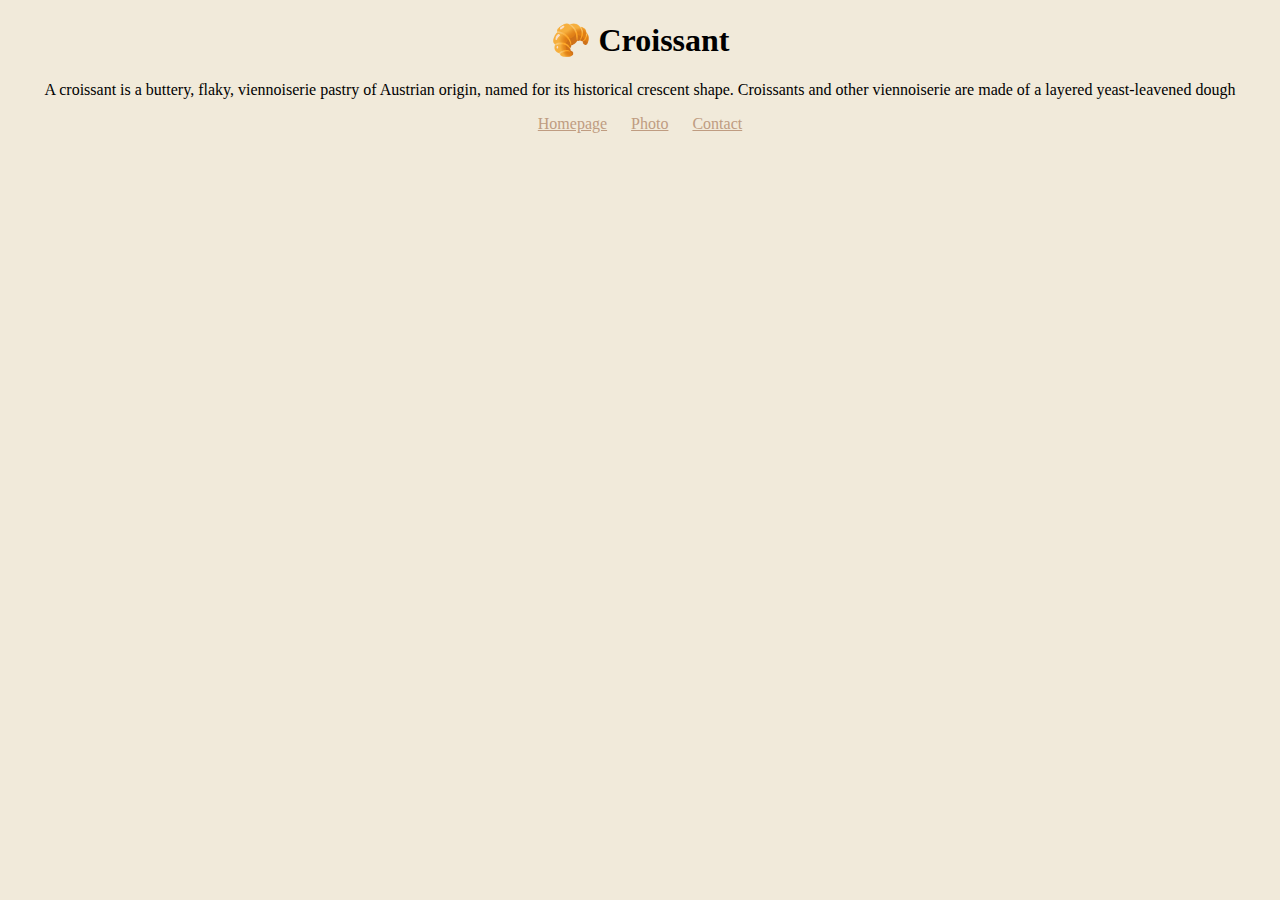
<file: index.html>
<!DOCTYPE html>
<html lang="en">
<head>
    <meta charset="UTF-8">
    <meta http-equiv="X-UA-Compatible" content="IE=edge">
    <meta name="viewport" content="width=device-width, initial-scale=1.0" />
    <link rel="stylesheet" href="/css/style.css">
    <title>The best Croissant in NewYork</title>
    <meta name="description" content="About Croissant">
</head>
<body>
    <h1>
        🥐 Croissant
    </h1>
    <p>
        A croissant is a buttery, flaky, viennoiserie pastry of Austrian origin, named for its historical crescent shape. Croissants and other viennoiserie are made of a layered yeast-leavened dough   
    </p>
    <footer>
        <a href="/" title="home">Homepage</a>
        <a href="photo.html" title="photo">Photo</a>
        <a href="contact.html" title="contact">Contact</a>
    </footer>
</body>
</html>
</file>
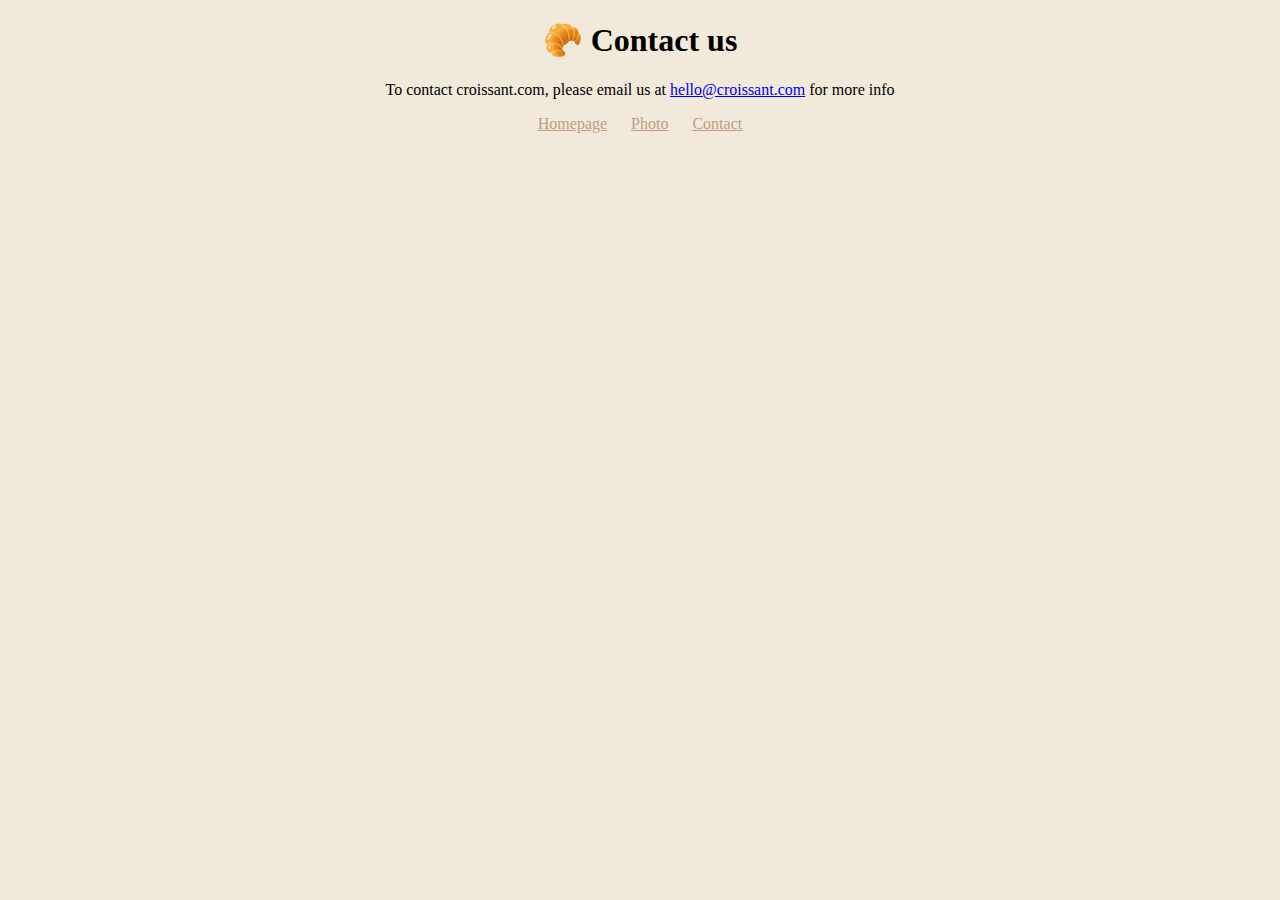
<file: contact.html>
<!DOCTYPE html>
<html lang="en">
<head>
    <meta charset="UTF-8">
    <meta http-equiv="X-UA-Compatible" content="IE=edge">
    <meta name="viewport" content="width=device-width, initial-scale=1.0" />
     <link rel="stylesheet" href="/css/style.css">
    <title>🥐 Contact Us - Croissant.com</title>
    <meta name="description" content="Contact Information">
</head>
<body>
    <h1>
        🥐 Contact us
    </h1>
    <p>
        To contact croissant.com, please email us at <a href="hello@croissant.com">hello@croissant.com</a> for more info
    </p>
    <footer>
        <a href="/" title="home">Homepage</a>
        <a href="/photo.html" target="_blank" title="photo">Photo</a>
        <a href="/contact.html" target="_blank" title="contact">Contact</a>
    </footer>
</body>
</html>
</file>
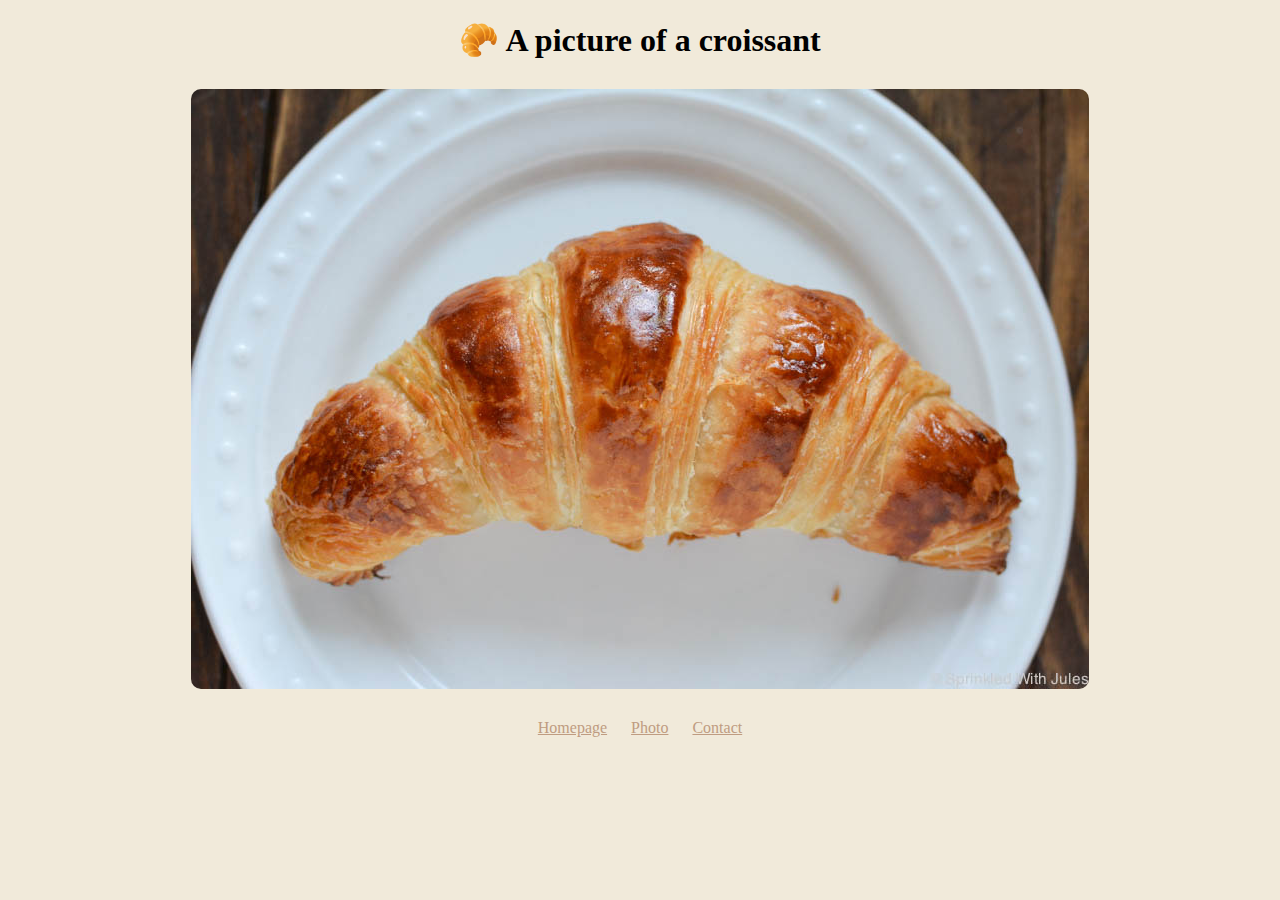
<file: photo.html>
<!DOCTYPE html>
<html lang="en">
<head>
    <meta charset="UTF-8">
    <meta http-equiv="X-UA-Compatible" content="IE=edge">
    <meta name="viewport" content="width=device-width, initial-scale=1.0" />
    <link rel="stylesheet" href="/css/style.css">
    <meta name="description" content="Croissant Photo">
    <title>An example of perfect croissant </title>
</head>
<body>
    <h1>
        🥐 A picture of a croissant
    </h1>
    <img src="images/croissant.jpeg" alt="croissant" class="croissant-image">
    <footer>
        <a href="/" title="home">Homepage</a>
        <a href="/photo.html" title="photo" alt="Croissant Photo">Photo</a>
        <a href="/contact.html" title="contact">Contact</a>
    </footer>
</body>
</html>
</file>
<file: css/style.css>
h1,p,footer{
    text-align: center;
}
footer a{
    margin: 10px;
    color: #bf9c81;
}
body{
    background-color: #f1eada;
}
img{
    text-align: center;
}
.croissant-image{
    text-align: center;
    max-width: 100%;
    display: block;
    border-radius: 10px;
    margin: 30px auto;
}
</file>
